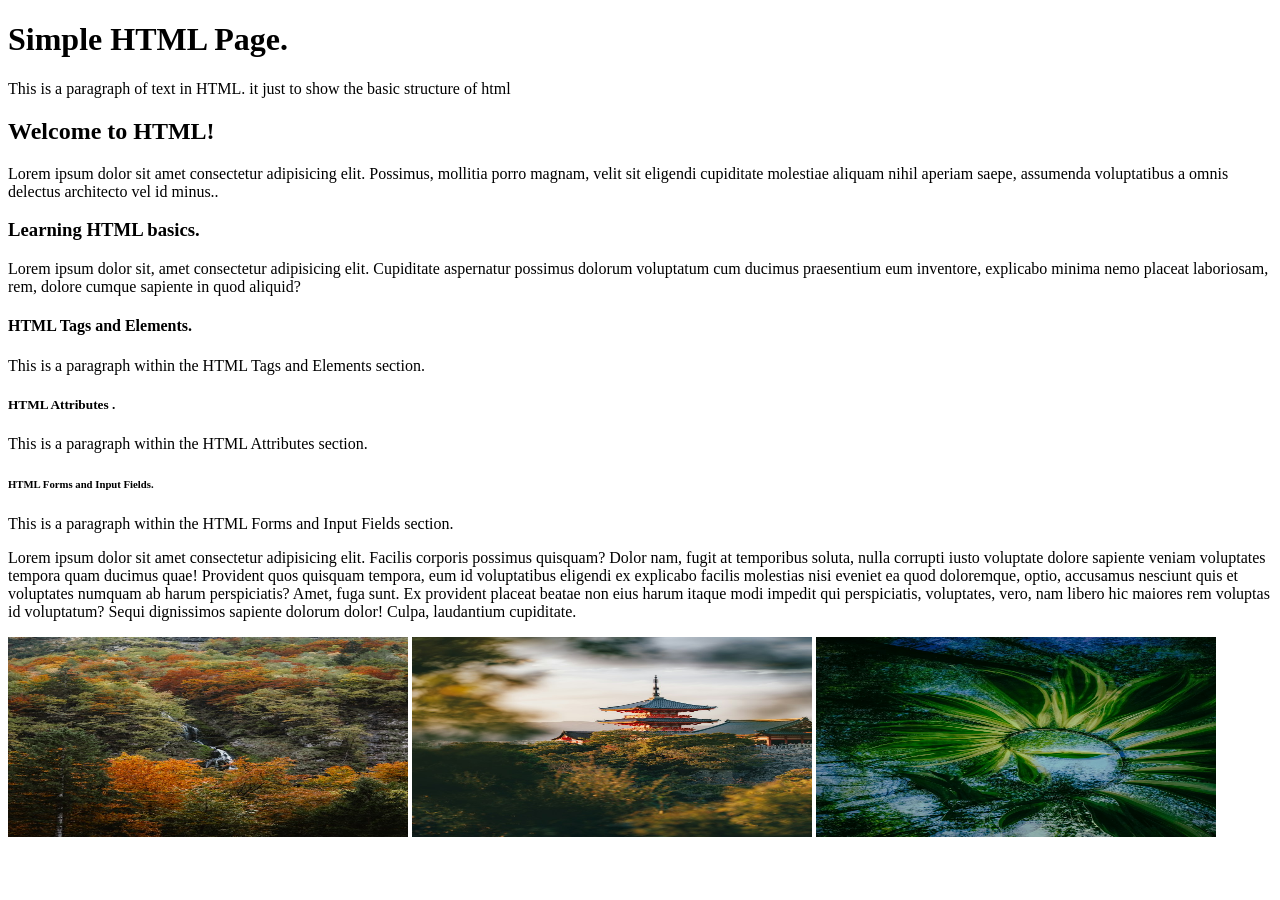
<file: index.html>
<!DOCTYPE html>
<html lang="en">

<head>
    <meta charset="UTF-8">
    <meta name="viewport" content="width=device-width, initial-scale=1.0">
    <title>Learning HTML basics.</title>
</head>

<body>
    <!-- new content i am learning today -->

    <h1>Simple HTML Page.</h1>
    <p>This is a paragraph of text in HTML. it just to show the basic structure of html</p>
    <h2>Welcome to HTML!</h2>
    <p>Lorem ipsum dolor sit amet consectetur adipisicing elit. Possimus, mollitia porro magnam, velit sit eligendi
        cupiditate molestiae aliquam nihil aperiam saepe, assumenda voluptatibus a omnis delectus architecto vel id
        minus..</p>
    <h3>Learning HTML basics.</h3>
    <p>Lorem ipsum dolor sit, amet consectetur adipisicing elit. Cupiditate aspernatur possimus dolorum voluptatum cum
        ducimus praesentium eum inventore, explicabo minima nemo placeat laboriosam, rem, dolore cumque sapiente in quod
        aliquid?</p>
    <h4>HTML Tags and Elements.</h4>
    <p>This is a paragraph within the HTML Tags and Elements section.</p>
    <h5>HTML Attributes .</h5>
    <p>This is a paragraph within the HTML Attributes section.</p>
    <h6>HTML Forms and Input Fields.</h6>
    <p>This is a paragraph within the HTML Forms and Input Fields section.</p>

    <p>Lorem ipsum dolor sit amet consectetur adipisicing elit. Facilis corporis possimus quisquam? Dolor nam, fugit at
        temporibus soluta, nulla corrupti iusto voluptate dolore sapiente veniam voluptates tempora quam ducimus quae!
        Provident quos quisquam tempora, eum id voluptatibus eligendi ex explicabo facilis molestias nisi eveniet ea
        quod doloremque, optio, accusamus nesciunt quis et voluptates numquam ab harum perspiciatis? Amet, fuga sunt.
        Ex provident placeat beatae non eius harum itaque modi impedit qui perspiciatis, voluptates, vero, nam libero
        hic maiores rem voluptas id voluptatum? Sequi dignissimos sapiente dolorum dolor! Culpa, laudantium cupiditate.
    </p>

    <!-- this is my images area -->

    <img src="images/ahmet-yuksek-yk1bmSeyEEA-unsplash.jpg
" alt="beautiful landscape" width="400" height="200">

    <img src="images/daniel-sessler-s5m5EdAcCHU-unsplash.jpg" alt="cute place to visit" width="400" height="200">

    <img src="images/dl314-lin-5EUxh9RDkd4-unsplash.jpg" alt="underwater world" width="400" height="200">




    <!-- create a paragraph, make it bold and italic in a new file. you can learn them in w3schools... -->












</body>

</html>
</file>
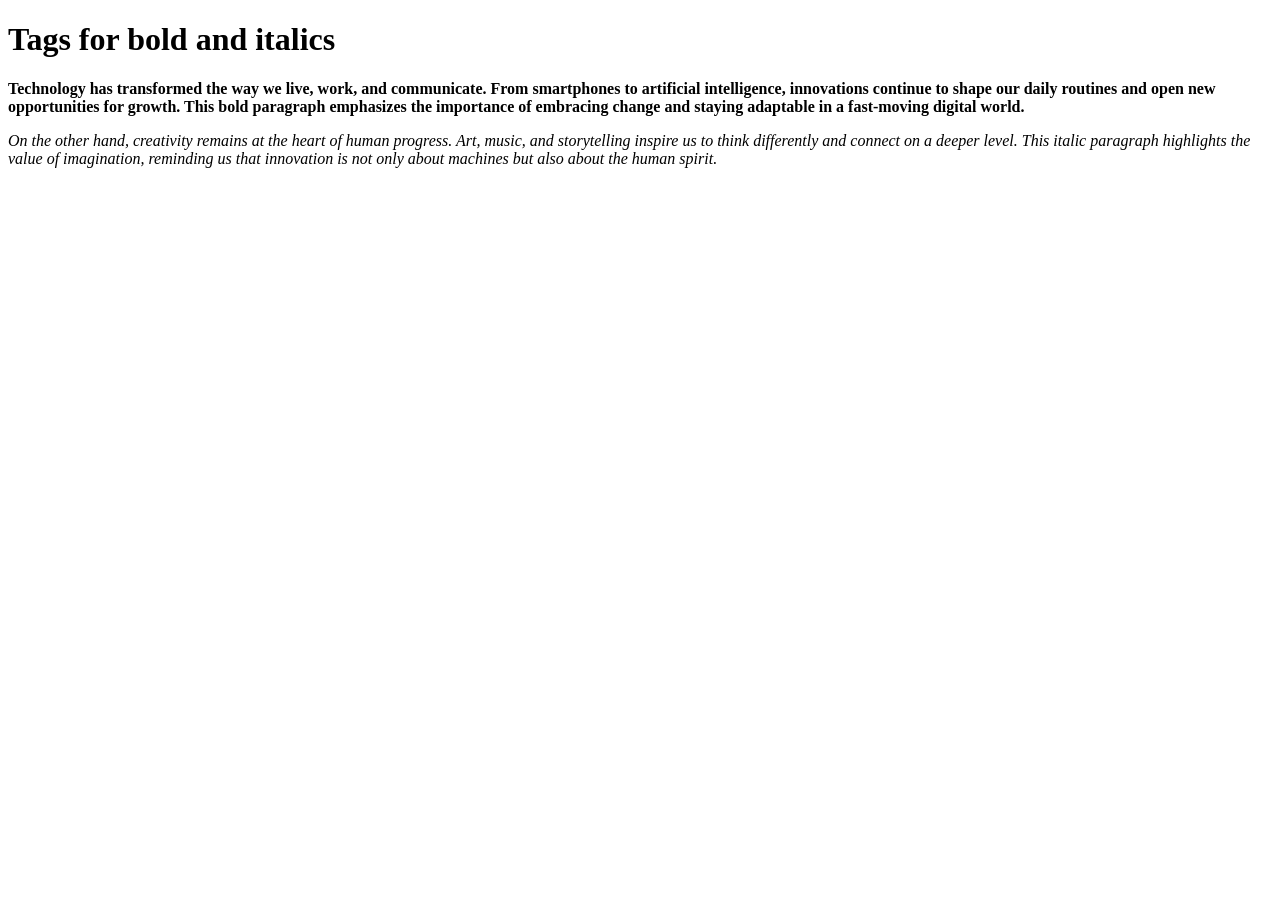
<file: assignment.html>
<!DOCTYPE html>
<html lang="en">

<head>
    <meta charset="UTF-8">
    <meta name="viewport" content="width=device-width, initial-scale=1.0">
    <title>Tags for bold and italics</title>
</head>

<body>
    <h1>Tags for bold and italics</h1>
    <!-- this section is for bold text -->

    <p><b>
            Technology has transformed the way we live, work, and communicate.
            From smartphones to artificial intelligence, innovations continue
            to shape our daily routines and open new opportunities for growth.
            This bold paragraph emphasizes the importance of embracing change
            and staying adaptable in a fast-moving digital world.
        </b></p>


    <!-- this section is for italic text -->
    <p><i>
            On the other hand, creativity remains at the heart of human progress.
            Art, music, and storytelling inspire us to think differently and
            connect on a deeper level. This italic paragraph highlights the
            value of imagination, reminding us that innovation is not only
            about machines but also about the human spirit.
        </i></p>


</body>

</html>
</file>
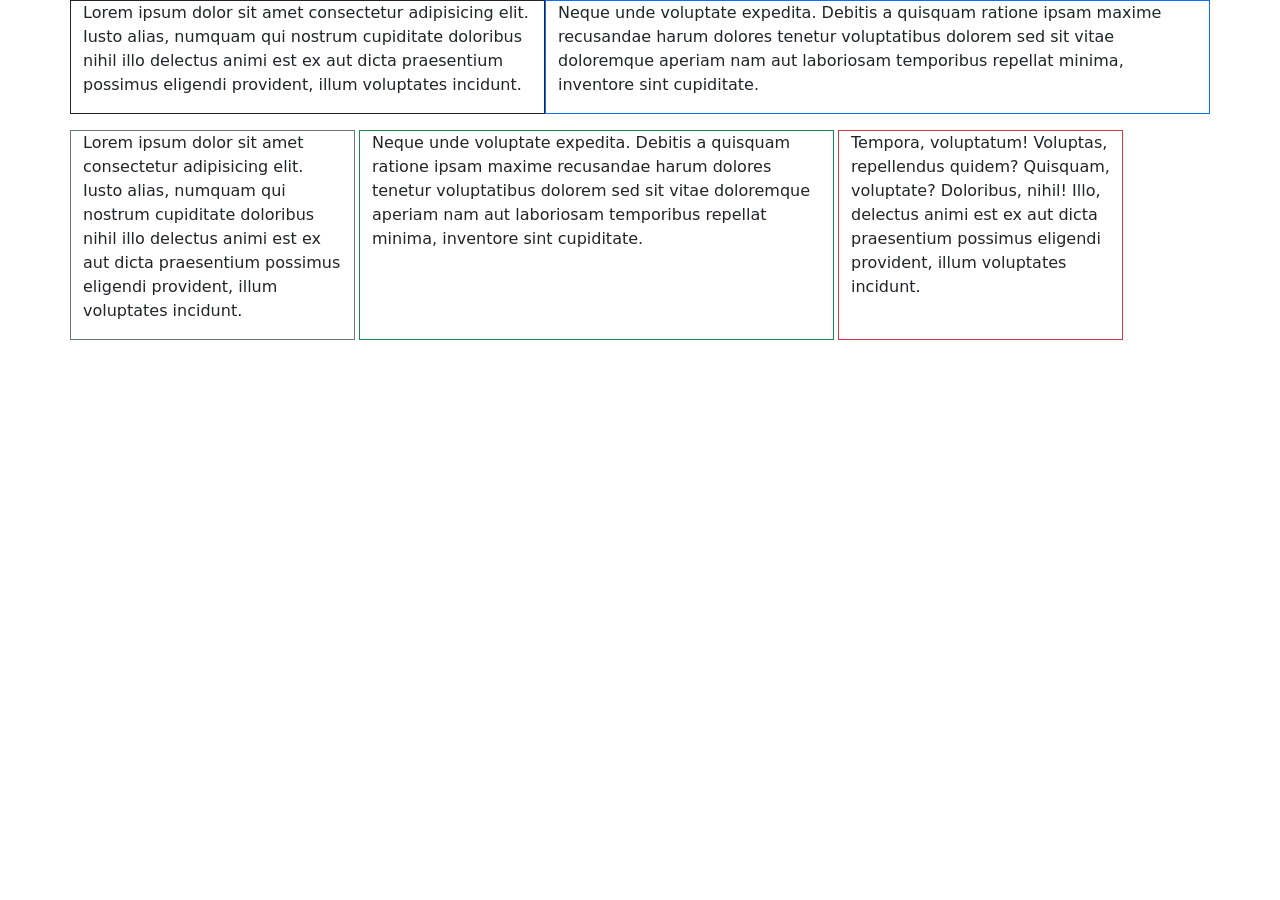
<file: bs_layout.html>
<!DOCTYPE html>
<html lang="en">

<head>
    <meta charset="UTF-8">
    <meta name="viewport" content="width=device-width, initial-scale=1.0">
    <title>layout</title>
    <link href="https://cdn.jsdelivr.net/npm/bootstrap@5.0.2/dist/css/bootstrap.min.css" rel="stylesheet">
</head>

<body>

    <!-- .col*2>p>lorem -->
    <!-- row is divided into 12 equal parts(total number of columns)inside the container row -->
    <!-- gap gives space between columns -->
    <!-- mt gives space between rows(mt is margin-top) calculation eg: m3 means3*4==12px -->

    <div class="container">
        <div class="row">
            <div class="col-5 border border-dark">
                <p>Lorem ipsum dolor sit amet consectetur adipisicing elit. Iusto alias, numquam qui nostrum cupiditate
                    doloribus nihil illo delectus animi est ex aut dicta praesentium possimus eligendi provident, illum
                    voluptates incidunt.</p>
            </div>
            <div class="col-7 border border-primary">
                <p>Neque unde voluptate expedita. Debitis a quisquam ratione ipsam maxime recusandae harum dolores
                    tenetur voluptatibus dolorem sed sit vitae doloremque aperiam nam aut laboriosam temporibus repellat
                    minima, inventore sint cupiditate.</p>
            </div>
        </div>

        <div class="row mt-3 gap-1">
            <div class="col-3 border border-secondary">
                <p>Lorem ipsum dolor sit amet consectetur adipisicing elit. Iusto alias, numquam qui nostrum cupiditate
                    doloribus nihil illo delectus animi est ex aut dicta praesentium possimus eligendi provident, illum
                    voluptates incidunt.</p>
            </div>
            <div class="col-5 border border-success">
                <p>Neque unde voluptate expedita. Debitis a quisquam ratione ipsam maxime recusandae harum dolores
                    tenetur voluptatibus dolorem sed sit vitae doloremque aperiam nam aut laboriosam temporibus repellat
                    minima, inventore sint cupiditate.</p>
            </div>
            <div class="col-3 border border-danger ">
                <p>Tempora, voluptatum! Voluptas, repellendus quidem? Quisquam, voluptate? Doloribus, nihil! Illo,
                    delectus animi est ex aut dicta praesentium possimus eligendi provident, illum voluptates incidunt.
                </p>
            </div>
        </div>
    </div>













</body>

</html>
</file>
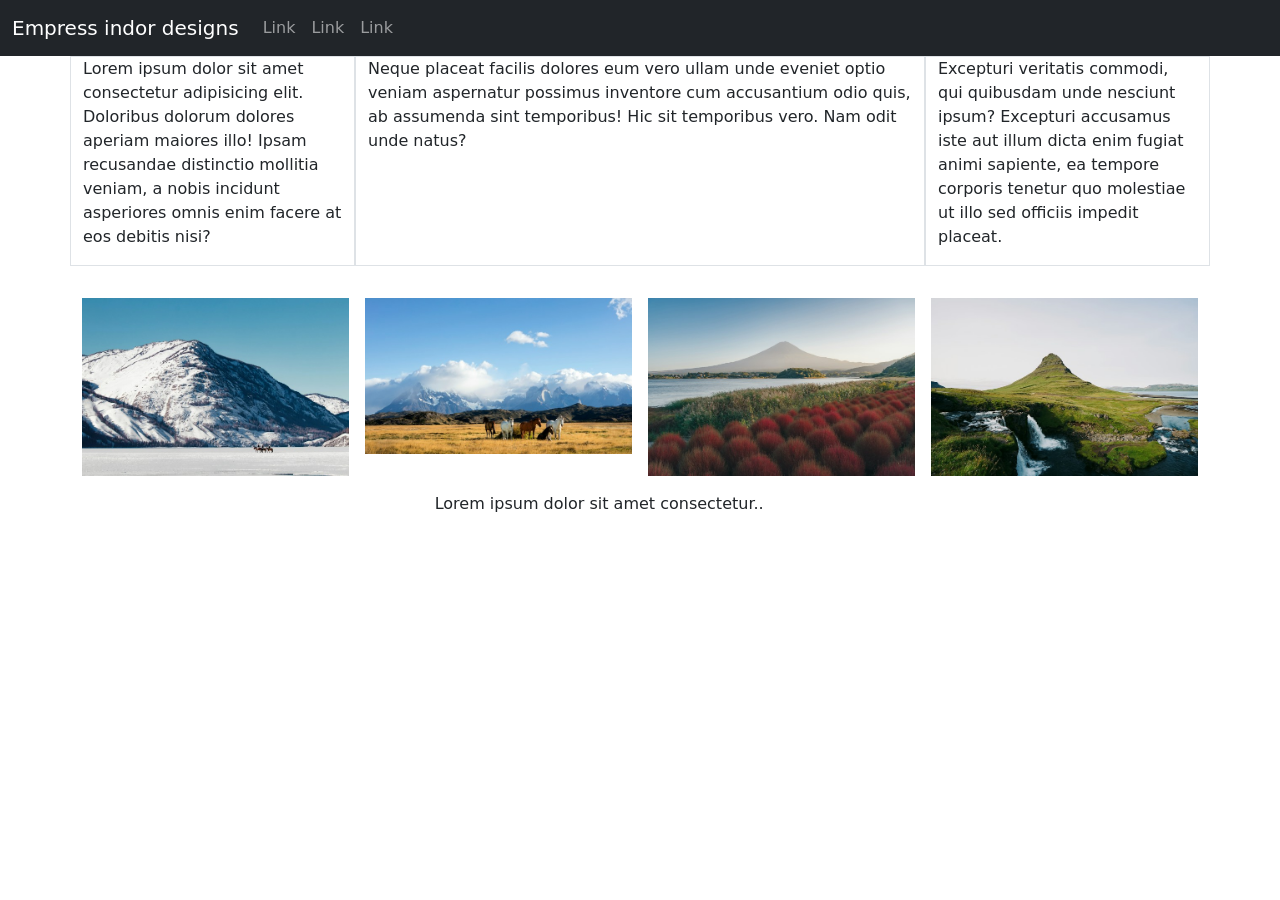
<file: bs_responsive2.html>
<!DOCTYPE html>
<html lang="en">

<head>
    <meta charset="UTF-8">
    <meta name="viewport" content="width=device-width, initial-scale=1.0">
    <title>Responsive Layout2</title>
    <link href="https://cdn.jsdelivr.net/npm/bootstrap@5.0.2/dist/css/bootstrap.min.css" rel="stylesheet"
        integrity="sha384-EVSTQN3/azprG1Anm3QDgpJLIm9Nao0Yz1ztcQTwFspd3yD65VohhpuuCOmLASjC" crossorigin="anonymous">
</head>

<nav class="navbar navbar-expand-sm bg-dark navbar-dark">
    <div class="container-fluid">
        <a class="navbar-brand" href="#">Empress indor designs</a>
        <button class="navbar-toggler" type="button" data-bs-toggle="collapse" data-bs-target="#collapsibleNavbar">
            <span class="navbar-toggler-icon"></span>
        </button>
        <div class="collapse navbar-collapse" id="collapsibleNavbar">
            <ul class="navbar-nav">
                <li class="nav-item">
                    <a class="nav-link" href="#">Link</a>
                </li>
                <li class="nav-item">
                    <a class="nav-link" href="#">Link</a>
                </li>
                <li class="nav-item">
                    <a class="nav-link" href="#">Link</a>
                </li>
            </ul>
        </div>
    </div>
</nav>


<body>
    <div class="container">
        <div class="row">
            <div class="col-sm-6 col-md-4 col-lg-3 border">
                <p>Lorem ipsum dolor sit amet consectetur adipisicing elit. Doloribus dolorum dolores aperiam maiores
                    illo!
                    Ipsam recusandae distinctio mollitia veniam, a nobis incidunt asperiores omnis enim facere at eos
                    debitis nisi?</p>
            </div>
            <div class="col-sm-6 col-md-4 col-lg-6 border">
                <p>Neque placeat facilis dolores eum vero ullam unde eveniet optio veniam aspernatur possimus inventore
                    cum
                    accusantium odio quis, ab assumenda sint temporibus! Hic sit temporibus vero. Nam odit unde natus?
                </p>
            </div>
            <div class="col-sm-12 col-md-4 col-lg-3 border">
                <p>Excepturi veritatis commodi, qui quibusdam unde nesciunt ipsum? Excepturi accusamus iste aut illum
                    dicta
                    enim fugiat animi sapiente, ea tempore corporis tenetur quo molestiae ut illo sed officiis impedit
                    placeat.</p>
            </div>
        </div>
    </div>




    <div class="container">
        <div class="row g-3 mt-3">
            <div class="col-sm-6 col-md-3">
                <img class="img-fluid" src="images/responsive/ryan-le-nNAMLYh3xMw-unsplash.jpg" alt="">
            </div>
            <div class="col-sm-6 col-md-3">
                <img class="img-fluid" src="images/responsive/martin-bennie-KFoWP--u8gY-unsplash.jpg" alt="">
            </div>
            <div class="col-sm-6 col-md-3">
                <img class="img-fluid" src="images/responsive/daniel-sessler-AUPja_8Smd0-unsplash.jpg" alt="">
            </div>
            <div class="col-sm-6 col-md-3">
                <img class="img-fluid" src="images/responsive/nir-himi-UwAdnZjBSt4-unsplash.jpg" alt="">
            </div>
        </div>
    </div>


    <div class="row justify-content-center mt-3">
        <div class="col-sm-4">
            <p>Lorem ipsum dolor sit amet consectetur..</p>
        </div>
    </div>



</body>

</html>
</file>
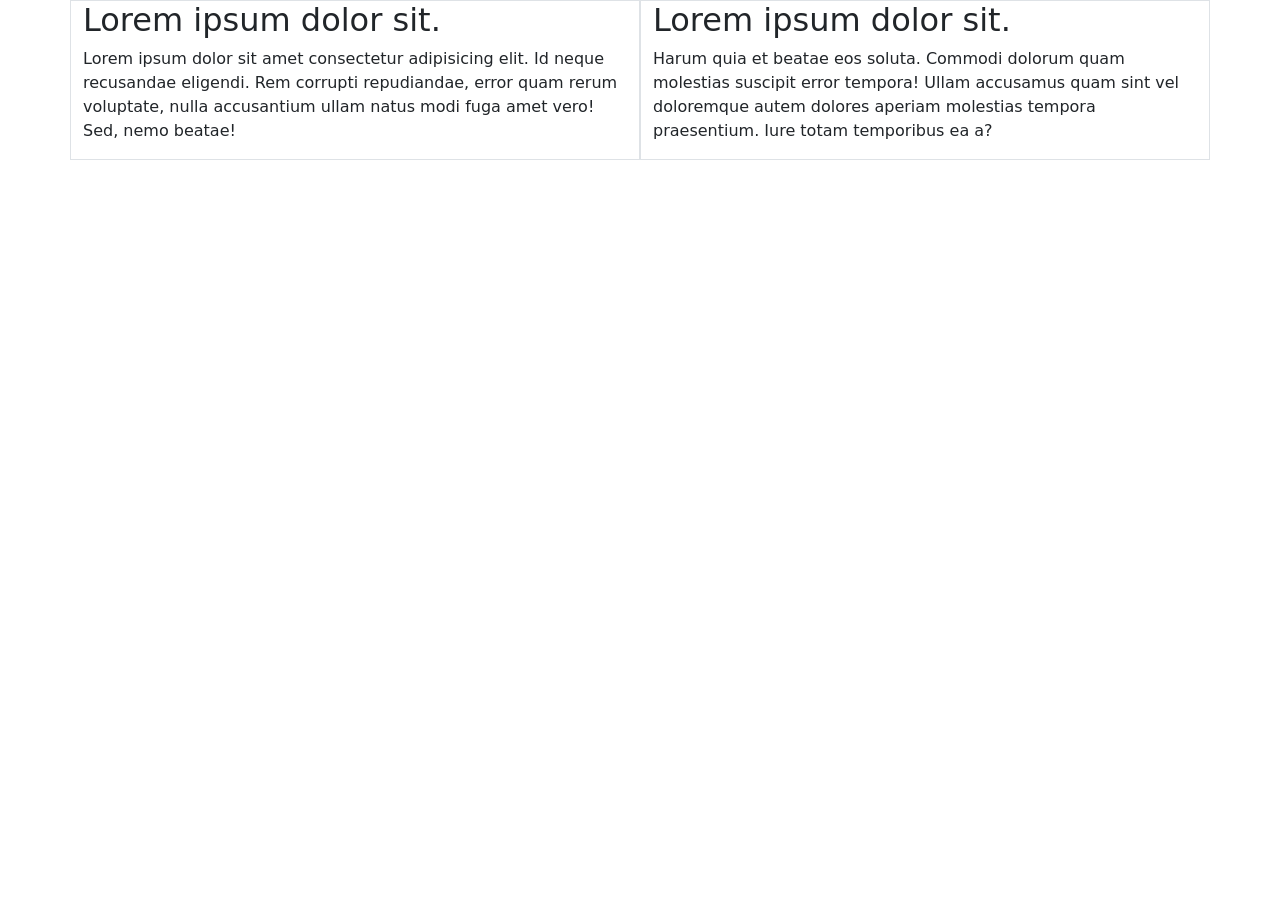
<file: bs_responsive_layout.html>
<!DOCTYPE html>
<html lang="en">

<head>
    <meta charset="UTF-8">
    <meta name="viewport" content="width=device-width, initial-scale=1.0">
    <title>responsive layout</title>
    <link href="https://cdn.jsdelivr.net/npm/bootstrap@5.0.2/dist/css/bootstrap.min.css" rel="stylesheet"
        integrity="sha384-EVSTQN3/azprG1Anm3QDgpJLIm9Nao0Yz1ztcQTwFspd3yD65VohhpuuCOmLASjC" crossorigin="anonymous">
</head>
<!-- md = medium devices (tablets) -->
<!-- xs,sm,md,lg,xl these are the breakpoints for different screen sizes from smallest to largest-->

<body>

    <div class="container">
        <div class="row">
            <div class="col-sm-8 col-md-6 border">
                <h2>Lorem ipsum dolor sit.</h2>
                <p>Lorem ipsum dolor sit amet consectetur adipisicing elit. Id neque recusandae eligendi. Rem corrupti
                    repudiandae, error quam rerum voluptate, nulla accusantium ullam natus modi fuga amet vero! Sed,
                    nemo beatae!</p>
            </div>
            <div class="col-sm-4 col-md-6 border">
                <h2>Lorem ipsum dolor sit.</h2>
                <p>Harum quia et beatae eos soluta. Commodi dolorum quam molestias suscipit error tempora! Ullam
                    accusamus quam sint vel doloremque autem dolores aperiam molestias tempora praesentium. Iure totam
                    temporibus ea a?</p>
            </div>
        </div>
    </div>

    











</body>

</html>
</file>
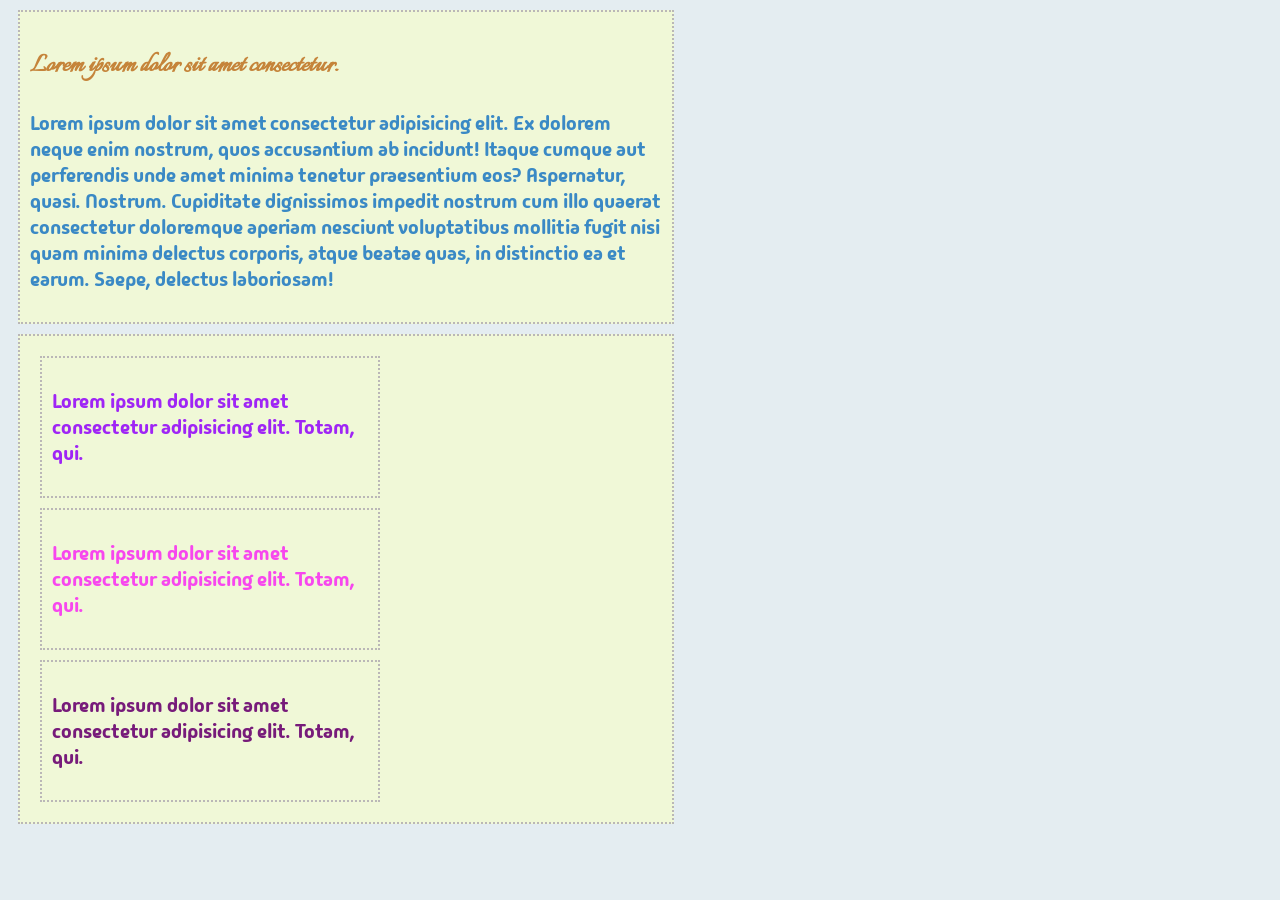
<file: divs.html>
<!DOCTYPE html>
<html lang="en">

<head>
    <meta charset="UTF-8">
    <meta name="viewport" content="width=device-width, initial-scale=1.0">
    <title>Divs</title>
    <link rel="preconnect" href="https://fonts.googleapis.com">
    <link rel="preconnect" href="https://fonts.gstatic.com" crossorigin>
    <link href="https://fonts.googleapis.com/css2?family=Italianno&family=Madimi+One&display=swap" rel="stylesheet">
    <style>
        /* target elements */
        p {
            color: #3a89c5;
            font-size: 20px;
            font-family: "Madimi One", sans-serif;


        }

        h2 {
            color: #c5843a;
            font-size: 30px;
            font-family: "Italianno", cursive;


        }

        div {
            border: 2px dotted #bab7b7;
            width: 50%;
            padding: 10px;
            margin: 10px;
            background-color: #f0f8d7;
        }

        #p1 {
            color: #9f25f5;
            font-size: 20px;
            font-family: "Madimi One", sans-serif;
        }

        .p2 {
            color: #f747ee;
            font-size: 20px;
            font-family: "Madimi One", sans-serif;
        }

        .p3 {
            color: #771b7a;
            font-size: 20px;
            font-family: "Madimi One", sans-serif;
        }





        body {
            background-color: #e4edf1;
        }
    </style>


</head>

<body>
    <!-- inline css inside the code -->
    <div>
        <h2>Lorem ipsum dolor sit amet consectetur.</h2>
        <p>Lorem ipsum dolor sit amet consectetur adipisicing elit. Ex dolorem neque enim nostrum, quos accusantium ab
            incidunt! Itaque cumque aut perferendis unde amet minima tenetur praesentium eos? Aspernatur, quasi.
            Nostrum.
            Cupiditate dignissimos impedit nostrum cum illo quaerat consectetur doloremque aperiam nesciunt voluptatibus
            mollitia fugit nisi quam minima delectus corporis, atque beatae quas, in distinctio ea et earum. Saepe,
            delectus laboriosam!</p>

    </div>

    <div>
        <div>
            <p id="p1">Lorem ipsum dolor sit amet consectetur adipisicing elit. Totam, qui.</p>
        </div>

        <div>
            <p class="p2">Lorem ipsum dolor sit amet consectetur adipisicing elit. Totam, qui.</p>
        </div>

        <div>
            <p class="p3">Lorem ipsum dolor sit amet consectetur adipisicing elit. Totam, qui.</p>
        </div>

    </div>

















</body>

</html>
</file>
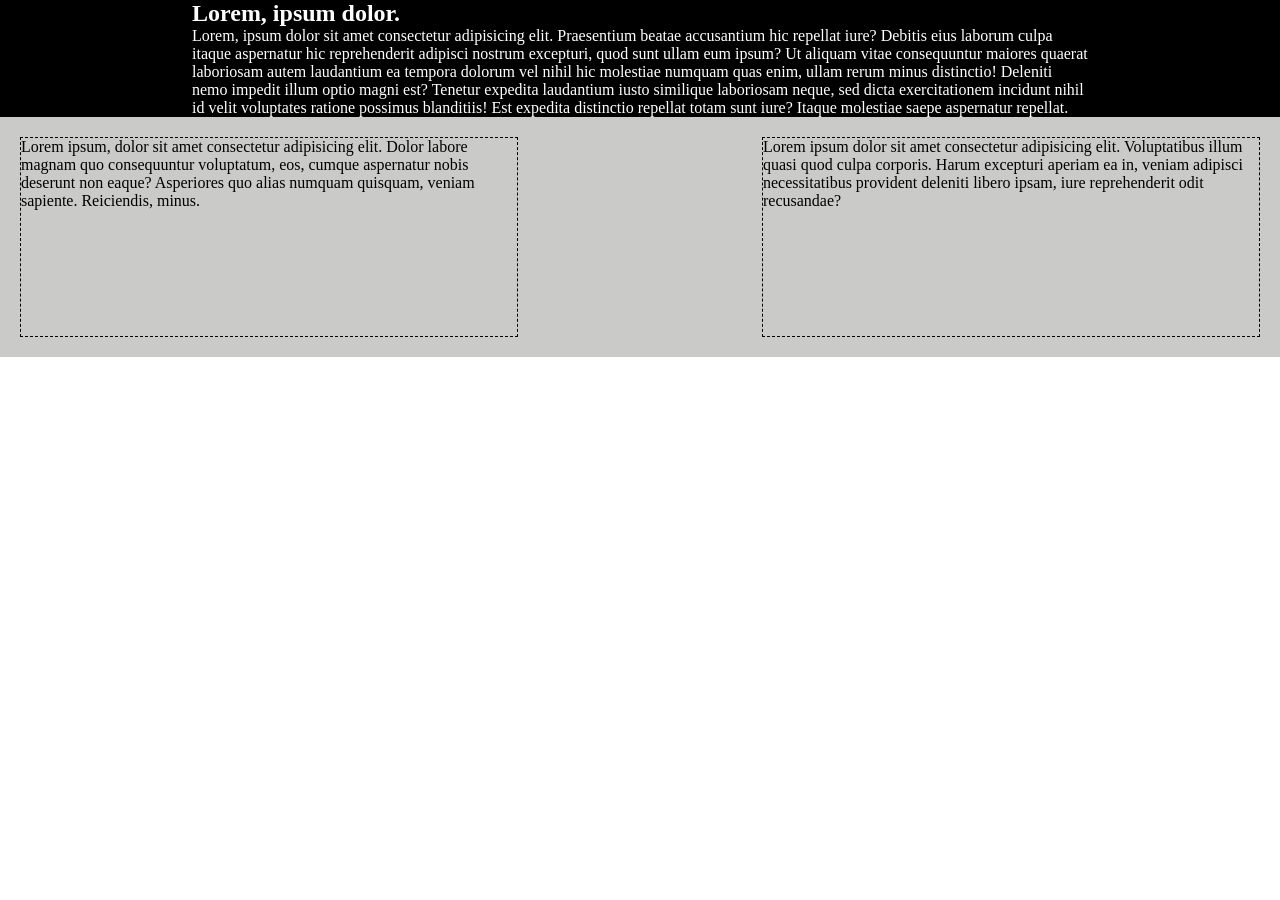
<file: flex.html>
<!DOCTYPE html>
<html lang="en">

<head>
    <meta charset="UTF-8">
    <meta name="viewport" content="width=device-width, initial-scale=1.0">
    <title>Arranging Divs</title>
    <style>
        * {
            padding: 0;
            margin: 0;

        }

        .container-1 {
            background-color: #000000;
            color: #fff;
            display: flex;
            justify-content: center;

        }

        .child-1 {
            width: 70%;
        }

        .container-2 {
            display: flex;
            background-color: #cacbc9;
            padding: 20px;
            justify-content: space-between;
            height: 200px;
        }

        .child-2 {
            border: 1px dashed #000;
            width: 40%;

        }
    </style>
</head>

<body>
    <div class="container-1">


        <div class="child-1">
            <h2>Lorem, ipsum dolor.</h2>
            <p>Lorem, ipsum dolor sit amet consectetur adipisicing elit. Praesentium beatae accusantium hic repellat
                iure? Debitis eius laborum culpa itaque aspernatur hic reprehenderit adipisci nostrum excepturi, quod
                sunt ullam eum ipsum?
                Ut aliquam vitae consequuntur maiores quaerat laboriosam autem laudantium ea tempora dolorum vel nihil
                hic molestiae numquam quas enim, ullam rerum minus distinctio! Deleniti nemo impedit illum optio magni
                est?
                Tenetur expedita laudantium iusto similique laboriosam neque, sed dicta exercitationem incidunt nihil id
                velit voluptates ratione possimus blanditiis! Est expedita distinctio repellat totam sunt iure? Itaque
                molestiae saepe aspernatur repellat.</p>

        </div>
    </div>

    <div class="container-2">
        <div class="child-2">
            <p>Lorem ipsum, dolor sit amet consectetur adipisicing elit. Dolor labore magnam quo consequuntur
                voluptatum, eos, cumque aspernatur nobis deserunt non eaque? Asperiores quo alias numquam quisquam,
                veniam sapiente. Reiciendis, minus.</p>
        </div>
        <div class="child-2">
            <!-- p>lorem gives you a paragraph with content</p> -->
            <p>Lorem ipsum dolor sit amet consectetur adipisicing elit. Voluptatibus illum quasi quod culpa corporis.
                Harum excepturi aperiam ea in, veniam adipisci necessitatibus provident deleniti libero ipsam, iure
                reprehenderit odit recusandae?</p>
        </div>

    </div>

</body>

</html>

<!-- git config --global user.name "Your Name" -->
<!-- git config --global user.email "your.email@example.com" -->
<!-- Dev ops is the practice of automating and streamlining the software development process -->
</file>
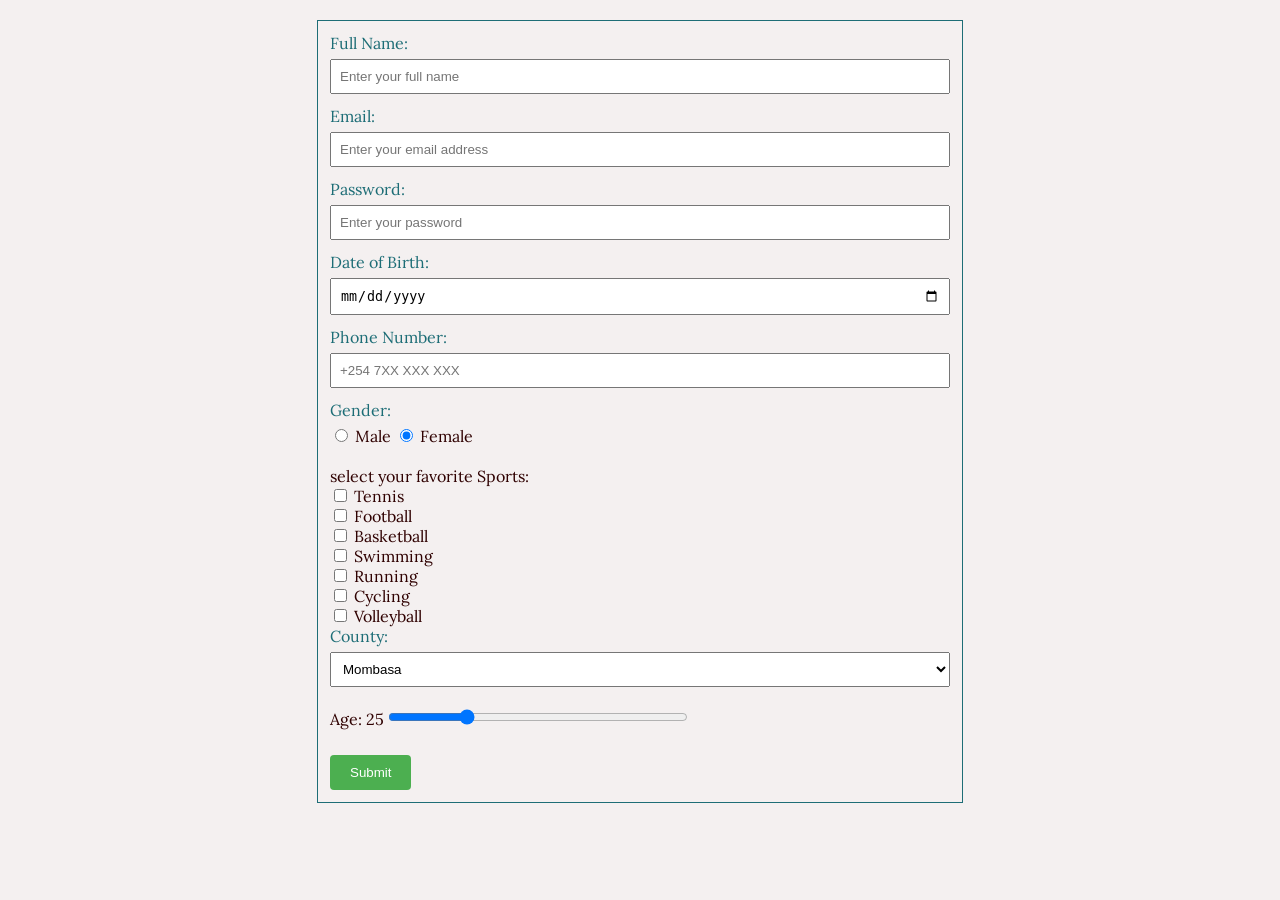
<file: forms.html>
<!DOCTYPE html>
<html lang="en">

<head>
    <meta charset="UTF-8">
    <meta name="viewport" content="width=device-width, initial-scale=1.0">
    <title>Forms</title>
    <link rel="preconnect" href="https://fonts.googleapis.com">
    <link rel="preconnect" href="https://fonts.gstatic.com" crossorigin>
    <link href="https://fonts.googleapis.com/css2?family=Lora:ital,wght@0,400..700;1,400..700&display=swap"
        rel="stylesheet">
    <style>
        body {
            background-color: #f4f0f0;
            font-family: "Lora", serif;
            margin: 20px;
        }

        form {
            width: 50%;
            border: 1px solid #1d6d76;
            padding: 12px;
            color: #2f0101;
            margin: auto;
        }

        .labelfull {
            display: block;
            color: #1d6d76;
            margin-bottom: 6px;

        }

        .form-control {
            width: 100%;
            padding: 8px;
            box-sizing: border-box;
            margin-bottom: 12px;
        }

        #age {
            width: 300px;
            margin: 10px 0;
        }

        button {
            background-color: #4CAF50;
            color: white;
            padding: 10px 20px;
            border: none;
            border-radius: 4px;
            cursor: pointer;
            margin-top: 20px;
        }

        button:hover {
            background-color: #1b8521;
        }
    </style>
</head>

<body>

    <!-- Form inputs: text, email,password,dob,date,phone,gender(use radio buttons,checkboxes and select dropdowns  ) -->

    <form action="">
        <label class="labelfull" for="fullName">Full Name:</label>
        <input class="form-control" type="text" name="fullName" id="fullName" placeholder="Enter your full name"
            required>

        <label class="labelfull" for="email">Email:</label>
        <input class="form-control" type="email" name="email" id="email" placeholder="Enter your email address"
            required>

        <label class="labelfull" for="password">Password:</label>
        <input class="form-control" type="password" name="password" id="password" placeholder="Enter your password"
            required>

        <label class="labelfull" for="dob">Date of Birth:</label>
        <input class="form-control" type="date" name="dob" id="dob" required min="1940-01-01" max="2008-12-31">

        <label class="labelfull" for="phone">Phone Number:</label>
        <input class="form-control" type="tel" name="phone" id="phone" placeholder="+254 7XX XXX XXX" required>

        <label class="labelfull">Gender:</label>
        <input type="radio" name="gender" value="male" id="male">
        <label for="male">Male</label>

        <input type="radio" name="gender" value="female" id="female" checked>
        <label for="female">Female</label>

        <br>
        <br>
        <label> select your favorite Sports:</label>
        <br>
        <input type="checkbox" name="tennis" id="tennis" value="tennis">
        <label for="tennis">Tennis</label>
        <br>
        <input type="checkbox" name="football" id="football" value="football">
        <label for="football">Football</label>
        <br>
        <input type="checkbox" name="basketball" id="basketball" value="basketball">
        <label for="basketball">Basketball</label>
        <br>
        <input type="checkbox" name="swimming" id="swimming" value="swimming">
        <label for="swimming">Swimming</label>
        <br>
        <input type="checkbox" name="running" id="running" value="running">
        <label for="running">Running</label>
        <br>
        <input type="checkbox" name="cycling" id="cycling" value="cycling">
        <label for="cycling">Cycling</label>
        <br>
        <input type="checkbox" name="volleyball" id="volleyball" value="volleyball">
        <label for="volleyball">Volleyball</label>
        <br>

        <label class="labelfull" for="county">County:</label>
        <select class="form-control" name="county" id="county">
            <option value="mombasa">Mombasa</option>
            <option value="kisumu">Kisumu</option>
            <option value="nakuru">Nakuru</option>
            <option value="eldoret">Eldoret</option>
            <option value="nairobi">Nairobi</option>
            <option value="kakamega">Kakamega</option>
        </select>
        <br>
        <label for="age">Age: <span id="ageValue">25</span></label>
        <input type="range" name="age" id="age" min="0" max="100" value="25" step="1"
            oninput="ageValue.textContent=this.value">
        <br>

        <button type="submit">Submit</button>

    </form>


</body>

</html>
</file>
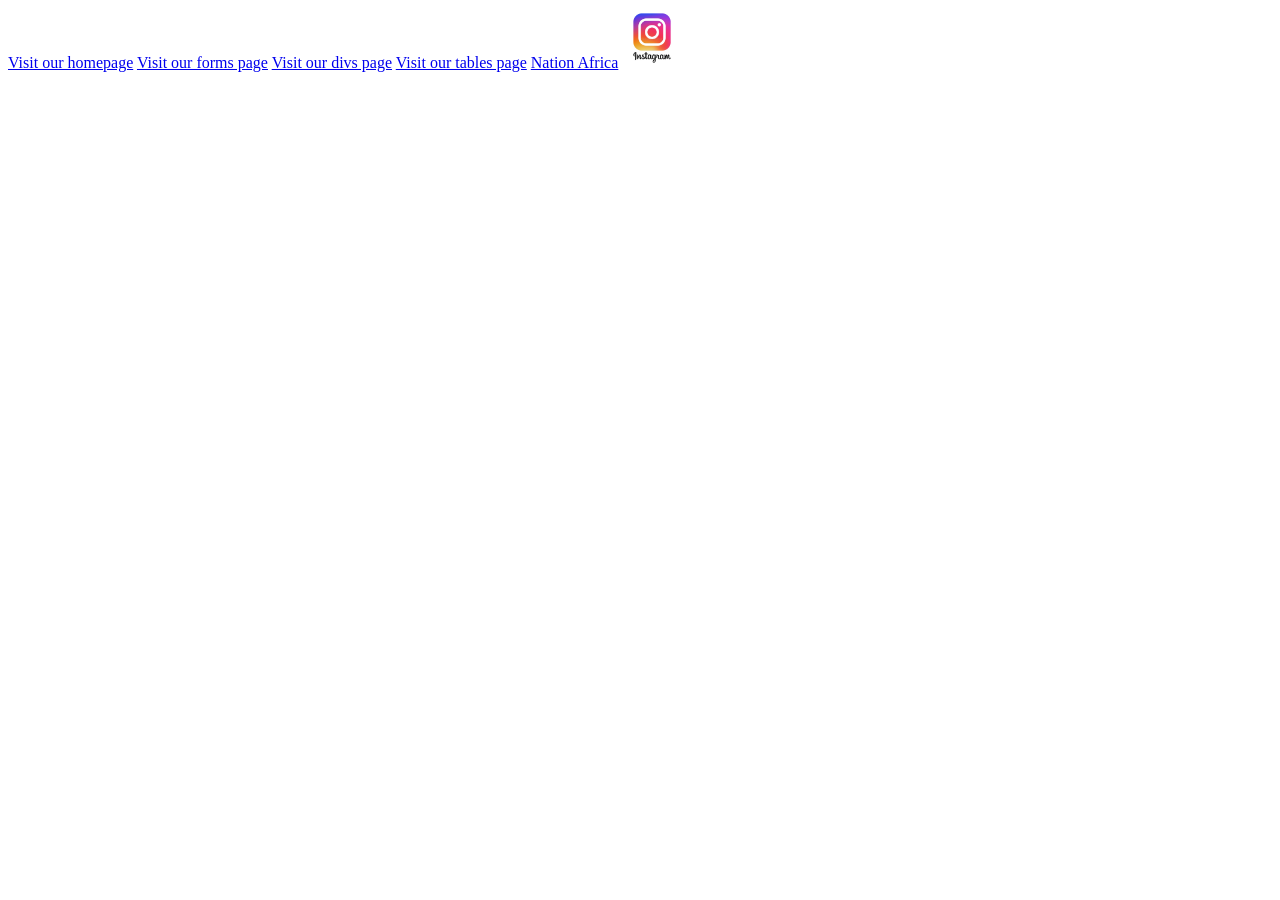
<file: links.html>
<!DOCTYPE html>
<html lang="en">

<head>
    <meta charset="UTF-8">
    <meta name="viewport" content="width=device-width, initial-scale=1.0">

    <title>Hyperlinks or Anchor tags</title>
</head>

<body>
    <!-- Hyperlink example just press a for this. -->
    <a href="index.html">Visit our homepage</a>
    <a href="forms.html">Visit our forms page</a>
    <a href="divs.html">Visit our divs page</a>
    <a href="tables.html">Visit our tables page</a>

    <!-- External link example -->

    <a href="https://nation.africa/kenya" target="_blank">Nation Africa</a>

    <!-- linking to external websites within the same tab -->


    <a href="https://www.instagram.com" target="_blank">

        <img src="images/image.png" alt="instagram logo" width="60" height="60">
    </a>


</body>

</html>
</file>
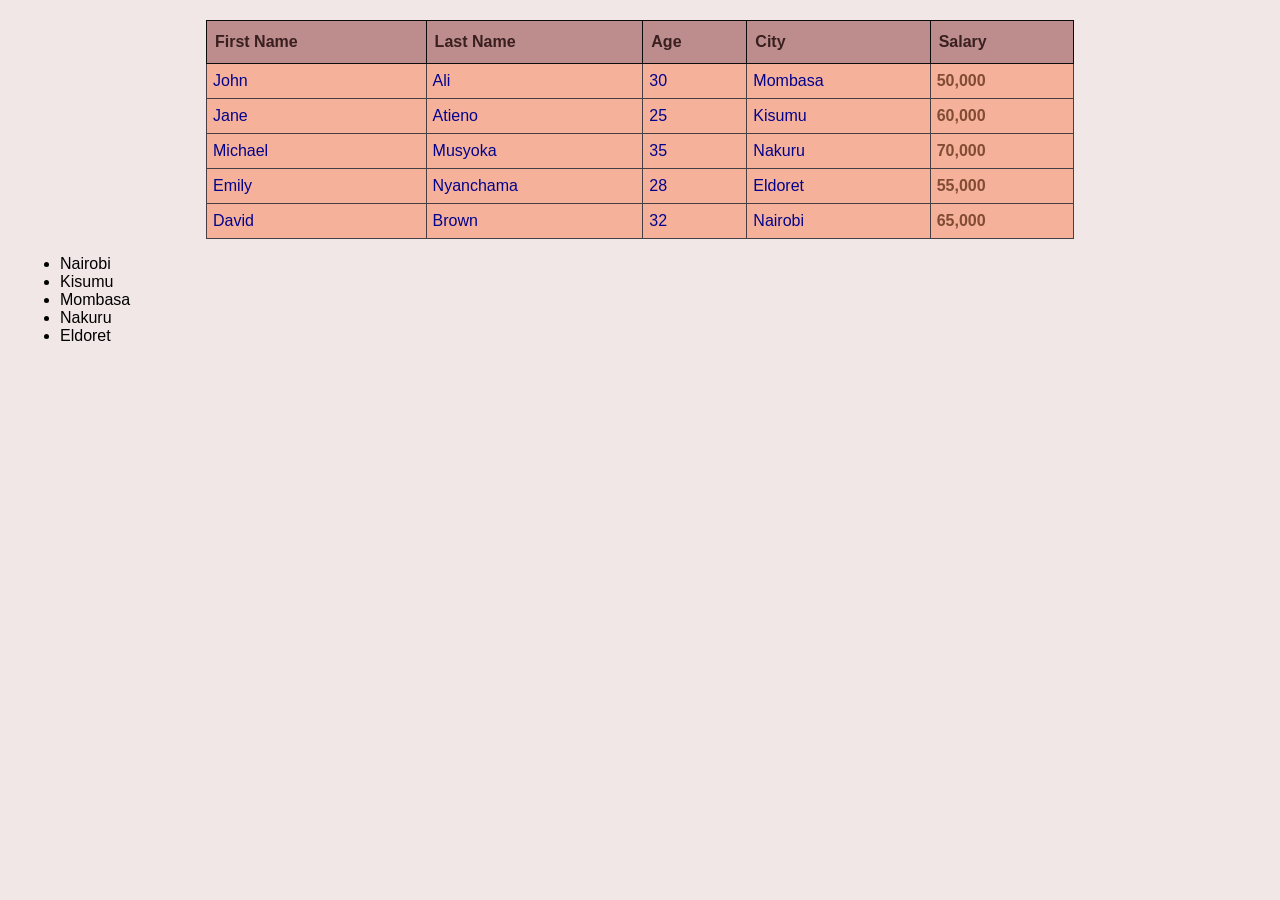
<file: tables.html>
<!DOCTYPE html>
<html lang="en">

<head>
    <meta charset="UTF-8">
    <meta name="viewport" content="width=device-width, initial-scale=1.0">
    <title>Tables</title>

    <style>
        body {
            font-family: Arial, sans-serif;
            background-color: #f2e7e7;
            margin: 0;
            padding: 20px;
        }

        table {
            width: 70%;
            border: 1px solid #0c0b0b;
            margin: auto;
            border-collapse: collapse;
            /* Ensures that the borders between cells are merged */
        }

        th {
            color: #391f1f;
            background-color: #bd8c8c;
            border: 1px solid #0c0b0b;
            padding: 12px 8px;
            text-align: left;
        }

        td {
            color: #03038b;
            background-color: #f5b19a;
            border: 1px solid #464044;
            padding: 8px 6px;
            text-align: left;
        }

        .salary {
            color: #814b34;
            font-weight: bold;
        }

        /* css frameworks ---bootstrap */
    </style>
</head>

<body>
    <table>
        <thead>
            <tr>
                <th>First Name</th>
                <th>Last Name</th>
                <th>Age</th>
                <th>City</th>
                <th>Salary</th>
            </tr>
        </thead>

        <tbody>
            <tr>
                <td>John</td>
                <td>Ali</td>
                <td>30</td>
                <td>Mombasa</td>
                <td class="salary">50,000</td>
            </tr>
            <tr>
                <td>Jane</td>
                <td>Atieno</td>
                <td>25</td>
                <td>Kisumu</td>
                <td class="salary">60,000</td>
            </tr>
            <tr>
                <td>Michael</td>
                <td>Musyoka</td>
                <td>35</td>
                <td>Nakuru</td>
                <td class="salary">70,000</td>
            </tr>
            <tr>
                <td>Emily</td>
                <td>Nyanchama</td>
                <td>28</td>
                <td>Eldoret</td>
                <td class="salary">55,000</td>
            </tr>
            <tr>
                <td>David</td>
                <td>Brown</td>
                <td>32</td>
                <td>Nairobi</td>
                <td class="salary">65,000</td>
            </tr>
        </tbody>

    </table>

    <!-- list elements unordered list: no numbering  then for ordered list the <ol> tag is used  and is  numbered-->
    <ul>
        <li>Nairobi</li>
        <li>Kisumu</li>
        <li>Mombasa</li>
        <li>Nakuru</li>
        <li>Eldoret</li>
    </ul>

</body>

</html>
</file>
